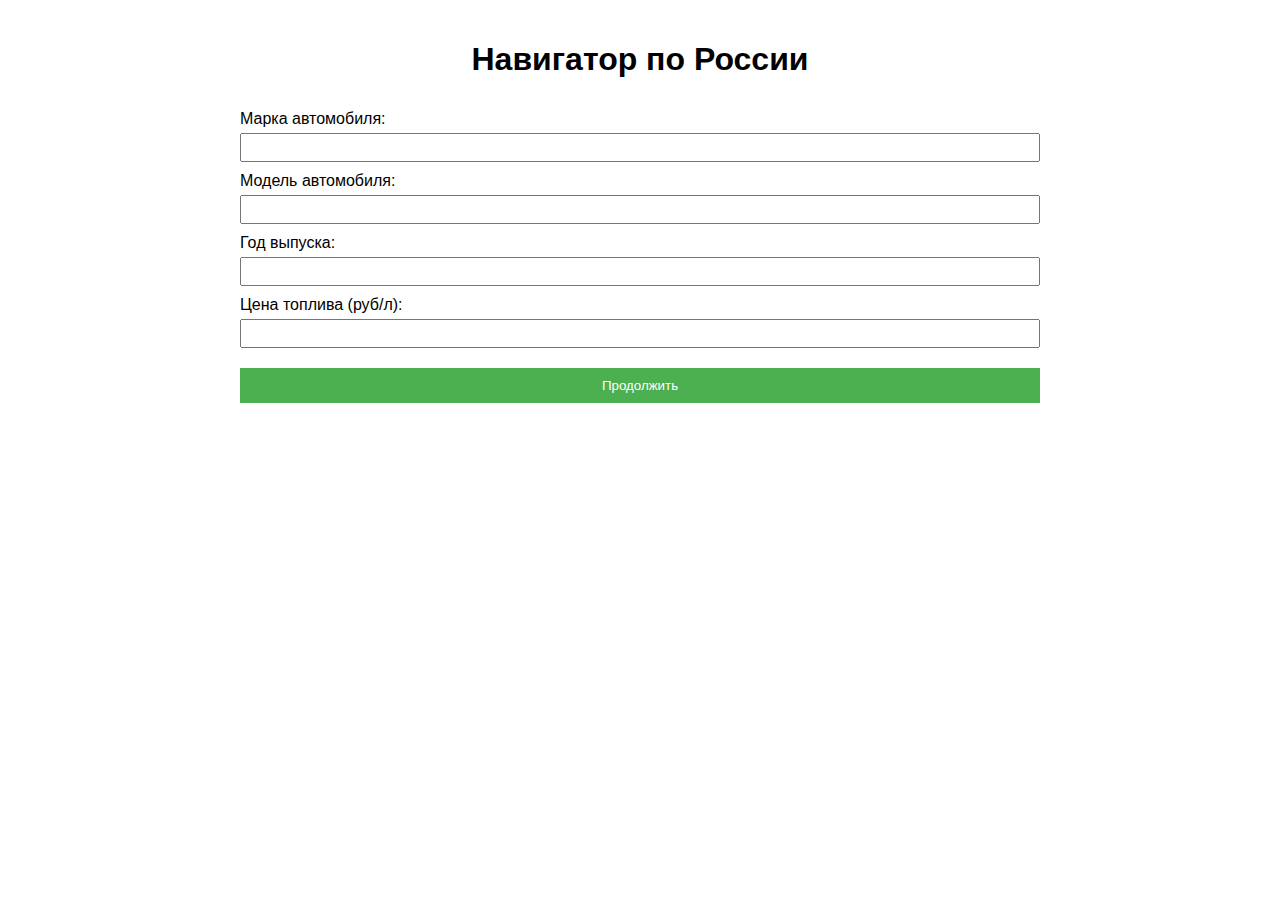
<file: index.html>
<!DOCTYPE html>
<html lang="ru">
<head>
    <meta charset="UTF-8">
    <meta name="viewport" content="width=device-width, initial-scale=1.0">
    <title>Навигатор по России</title>
    <link rel="stylesheet" href="styles.css">
</head>
<body>
    <div class="container">
        <h1>Навигатор по России</h1>
        <form id="carForm">
            <label for="carBrand">Марка автомобиля:</label>
            <input type="text" id="carBrand" name="carBrand" required>
            <label for="carModel">Модель автомобиля:</label>
            <input type="text" id="carModel" name="carModel" required>
            <label for="carYear">Год выпуска:</label>
            <input type="number" id="carYear" name="carYear" required>
            <label for="fuelPrice">Цена топлива (руб/л):</label>
            <input type="number" id="fuelPrice" name="fuelPrice" required>
            <button type="submit">Продолжить</button>
        </form>
    </div>
    <script src="car_data.js"></script>
</body>
</html>
</file>
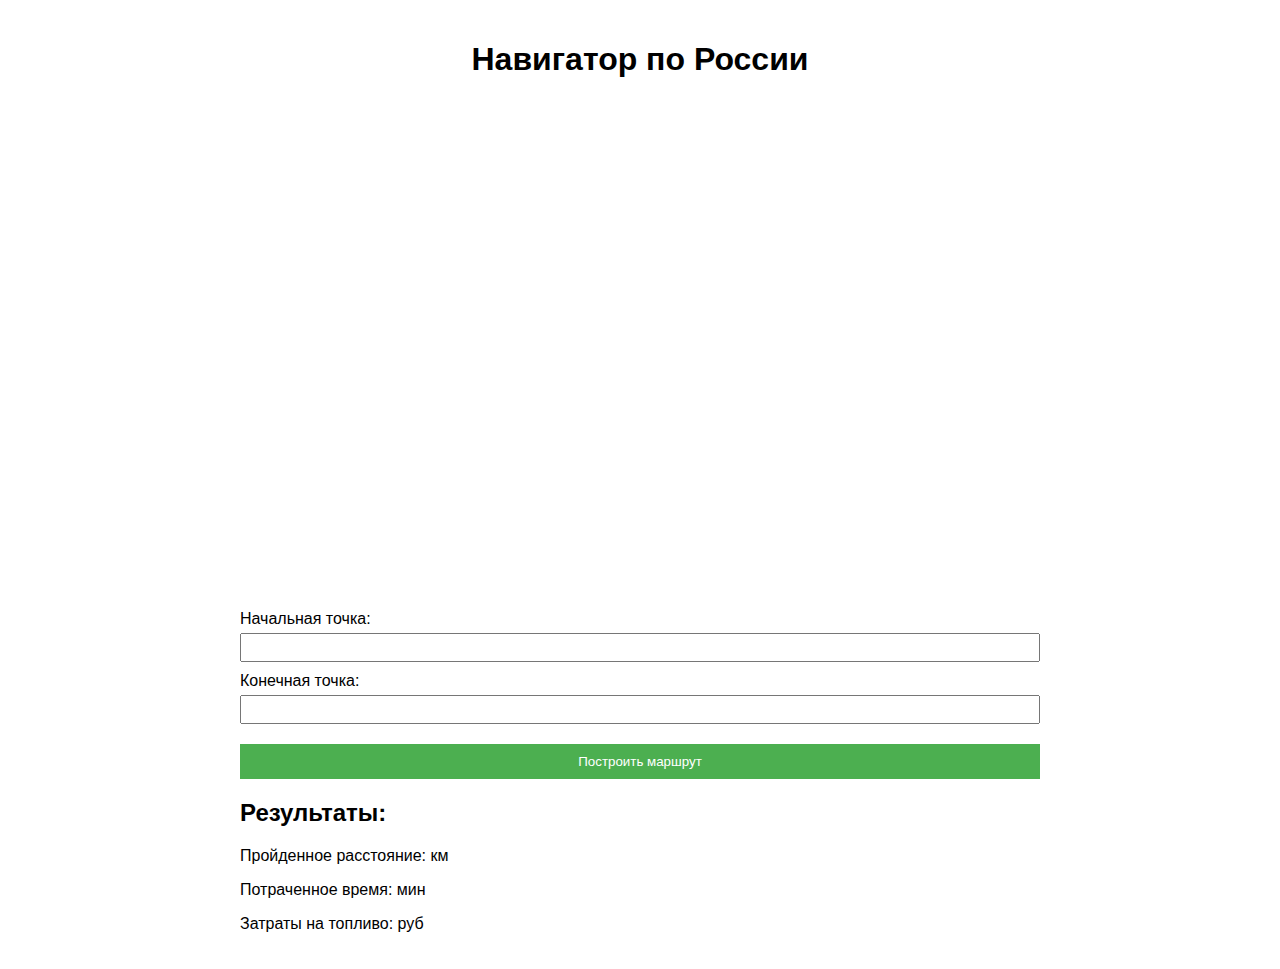
<file: navigator.html>
<!DOCTYPE html>
<html lang="ru">
<head>
    <meta charset="UTF-8">
    <meta name="viewport" content="width=device-width, initial-scale=1.0">
    <title>Навигатор по России</title>
    <link rel="stylesheet" href="styles.css">
</head>
<body>
    <div class="container">
        <h1>Навигатор по России</h1>
        <div id="map" style="width: 100%; height: 500px;"></div>
        <form id="routeForm">
            <label for="start">Начальная точка:</label>
            <input type="text" id="start" name="start" required>
            <label for="end">Конечная точка:</label>
            <input type="text" id="end" name="end" required>
            <button type="submit">Построить маршрут</button>
        </form>
        <div id="results">
            <h2>Результаты:</h2>
            <p>Пройденное расстояние: <span id="distance"></span> км</p>
            <p>Потраченное время: <span id="time"></span> мин</p>
            <p>Затраты на топливо: <span id="fuelCost"></span> руб</p>
        </div>
    </div>
    <script src="https://api-maps.yandex.ru/2.1/?apikey=4442c0f3-320f-4f81-93f9-61c92a8c6c18&lang=ru_RU" type="text/javascript"></script>
    <script src="script.js"></script>
</body>
</html>
</file>
<file: styles.css>
body {
    font-family: Arial, sans-serif;
    margin: 0;
    padding: 20px;
}

.container {
    max-width: 800px;
    margin: 0 auto;
}

h1 {
    text-align: center;
}

#carForm, #routeForm {
    display: flex;
    flex-direction: column;
    margin-bottom: 20px;
}

#carForm label, #routeForm label {
    margin-top: 10px;
}

#carForm input, #routeForm input {
    padding: 5px;
    margin-top: 5px;
}

#carForm button, #routeForm button {
    margin-top: 20px;
    padding: 10px;
    background-color: #4CAF50;
    color: white;
    border: none;
    cursor: pointer;
}

#carForm button:hover, #routeForm button:hover {
    background-color: #45a049;
}

#results {
    margin-top: 20px;
}
</file>
